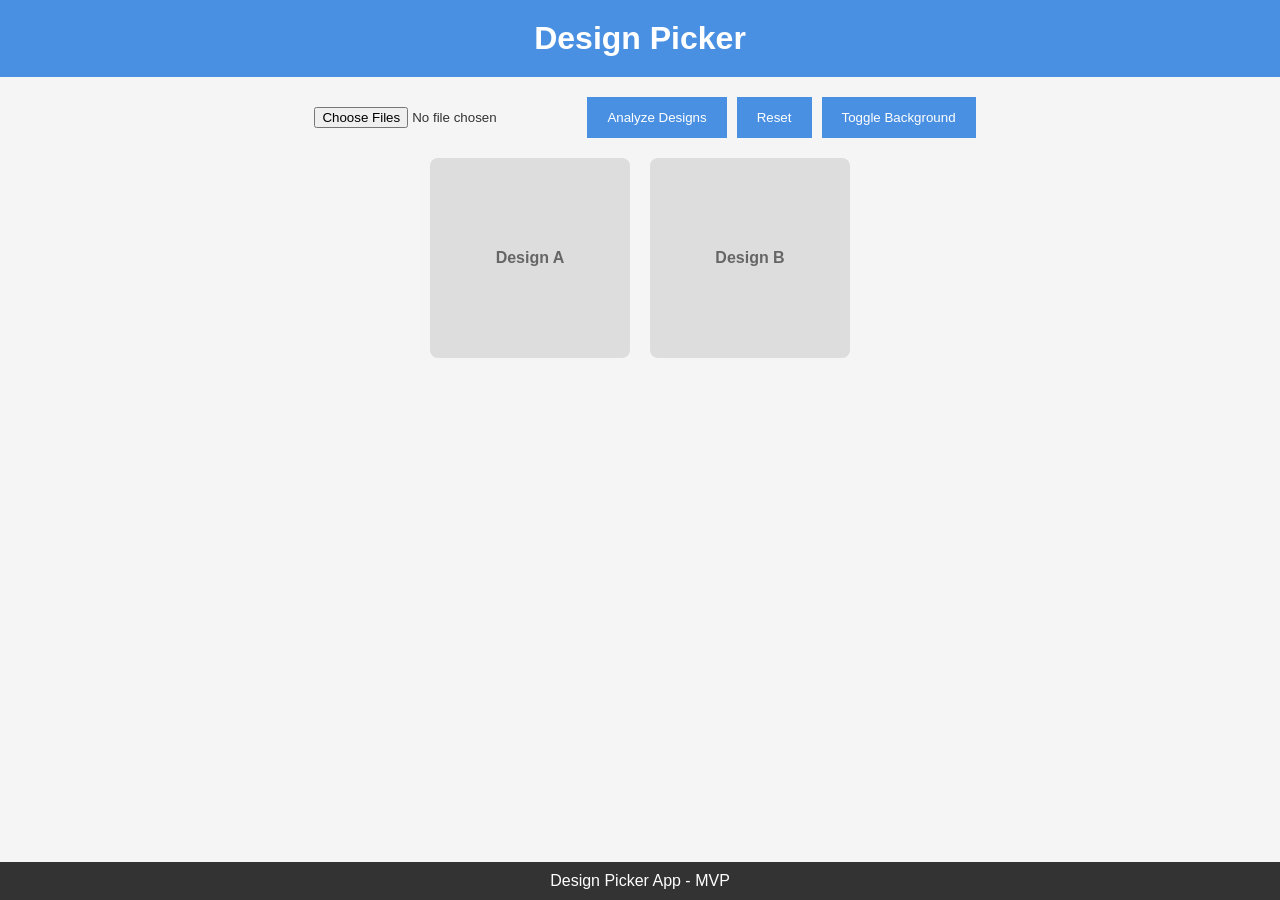
<file: index.html>
<!DOCTYPE html>
<html lang="en">
<head>
    <meta charset="UTF-8">
    <meta name="viewport" content="width=device-width, initial-scale=1.0">
    <title>Design Picker</title>
    <link rel="stylesheet" href="design.css">
</head>
<body>
    <header>
        <h1>Design Picker</h1>
    </header>

    <main>
        <!-- Upload Section -->
        <section class="upload-section">
            <input type="file" id="fileInput" multiple accept="image/*">
            <button id="analyzeBtn">Analyze Designs</button>
            <button id="resetBtn">Reset</button>
            <button id="toggleBgBtn">Toggle Background</button>
        </section>

        <!-- Image Grid Section -->
        <section class="image-grid" id="imageGrid">
            <div class="design-slot">Design A</div>
            <div class="design-slot">Design B</div>
        </section>

        <!-- Winner Label -->
        <section id="winnerLabel" class="winner-label"></section>

        <!-- Scoring Section -->
        <section class="results-section" id="resultsSection">
            <!-- Will be filled dynamically by JS -->
        </section>
    </main>

    <footer>
        <p>Design Picker App - MVP</p>
    </footer>

    <script src="design.js"></script>
</body>
</html>
</file>
<file: design.css>
/* Global Reset */
* {
    margin: 0;
    padding: 0;
    box-sizing: border-box;
    font-family: Arial, sans-serif;
}

body {
    background-color: #f5f5f5;
    color: #333;
    display: flex;
    flex-direction: column;
    min-height: 100vh;
}

header {
    text-align: center;
    padding: 20px;
    background-color: #4a90e2;
    color: white;
}

h1 {
    font-size: 2rem;
}

main {
    flex: 1;
    padding: 20px;
    max-width: 1200px;
    margin: 0 auto;
}

.upload-section {
    display: flex;
    justify-content: center;
    gap: 10px;
    margin-bottom: 20px;
    flex-wrap: wrap;
}

#fileInput {
    padding: 10px;
}

#analyzeBtn, #resetBtn, #toggleBgBtn {
    padding: 10px 20px;
    background-color: #4a90e2;
    color: white;
    border: none;
    cursor: pointer;
    transition: 0.3s;
}

#analyzeBtn:hover, #resetBtn:hover, #toggleBgBtn:hover {
    background-color: #357abd;
}

.image-grid {
    display: flex;
    gap: 20px;
    justify-content: center;
    flex-wrap: wrap;
    margin-bottom: 20px;
}

.design-slot {
    width: 200px;
    height: 200px;
    background-color: #ddd;
    display: flex;
    align-items: center;
    justify-content: center;
    border-radius: 8px;
    font-weight: bold;
    color: #666;
    background-size: cover;
    background-position: center;
}

.results-section {
    display: flex;
    flex-direction: column;
    gap: 20px;
}

.result-card {
    background-color: white;
    padding: 15px;
    border-radius: 8px;
    box-shadow: 0 3px 6px rgba(0,0,0,0.1);
}

.result-card h3 {
    margin-bottom: 10px;
    color: #4a90e2;
}

.result-card ul {
    list-style: none;
}

.result-card li {
    padding: 5px 0;
}

/* Progress bars */
.progress-bar {
    background-color: #eee;
    border-radius: 5px;
    overflow: hidden;
    height: 10px;
    margin-top: 3px;
}

.progress-bar-fill {
    height: 100%;
    background-color: #4a90e2;
    width: 0%;
    transition: width 0.5s;
}

/* Winner highlight */
.result-card.winner {
    border: 2px solid #4a90e2;
    box-shadow: 0 4px 12px rgba(0,0,0,0.2);
}

/* Winner label */
.winner-label {
    text-align: center;
    font-size: 1.5rem;
    font-weight: bold;
    color: #4a90e2;
    margin-bottom: 20px;
}

/* Footer */
footer {
    text-align: center;
    padding: 10px;
    background-color: #333;
    color: white;
}

/* Responsive Layout */
@media (max-width: 768px) {
    .image-grid {
        flex-direction: column;
        align-items: center;
    }
}
</file>
